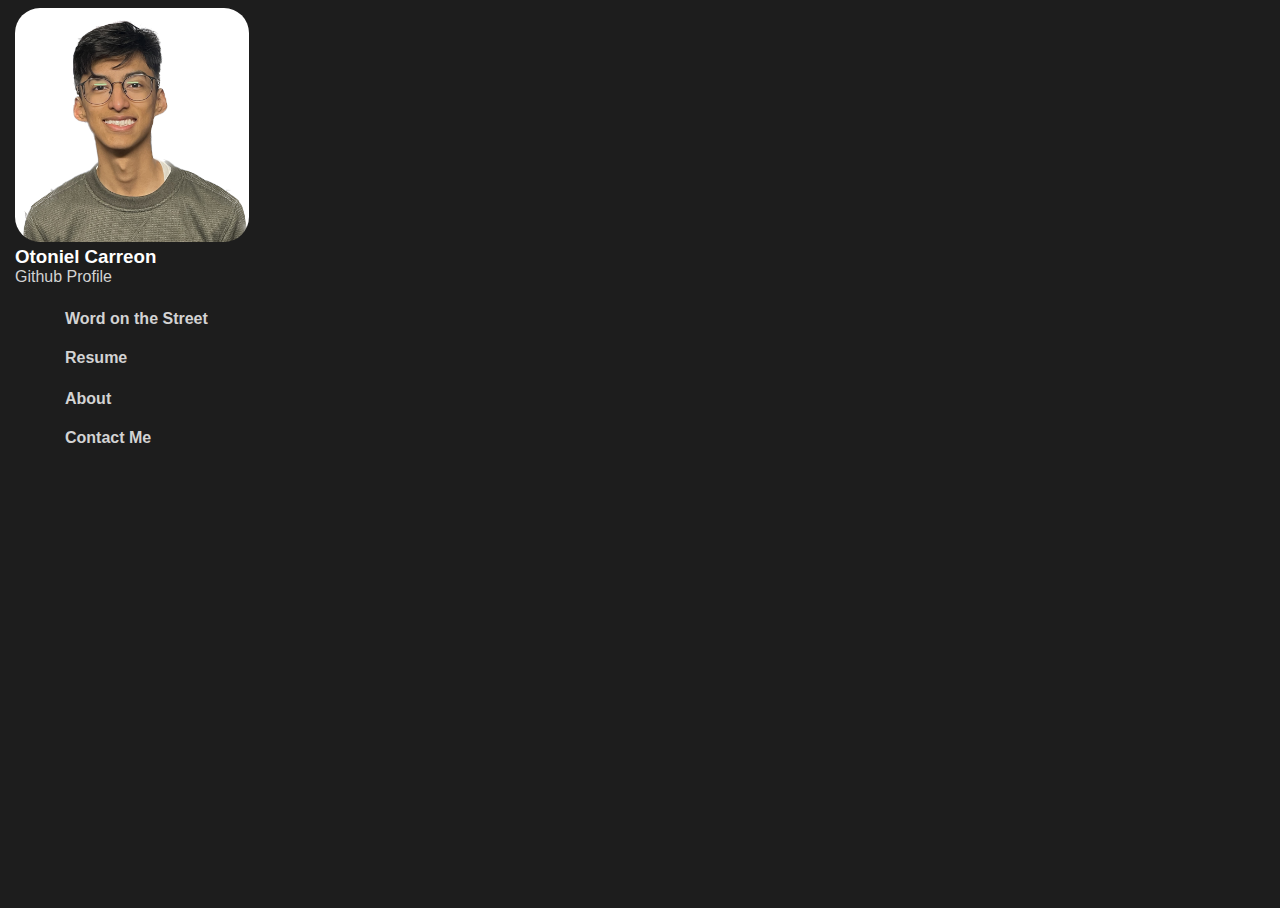
<file: index.html>
<!DOCTYPE html>
<html>
<head>
    <link rel="stylesheet" href="styles.css">
    <meta charset="UTF-8" />
    <title>Otoniel Carreon</title>
</head>
<body>
    <div class="menu">
        <div class="content">
            <header class="header">
                <div class="left">
                    <img src="images/ProfilePicture.jpeg" alt="face">
                    <h3>Otoniel Carreon</h3>
                    <a href="https://github.com/OtonielICarreon">Github Profile</a>
                </div>
                <aside>
                    
                </aside>
            </header>
            <div class="links">
                <h4>Word on the Street</h4>
                <h4><a href="resume.pdf">Resume</a></h4>
                <h4>About</h4>
                <h4>Contact Me</h4>
            </div>
        </div>
    </div>
</body>
</html>
</file>
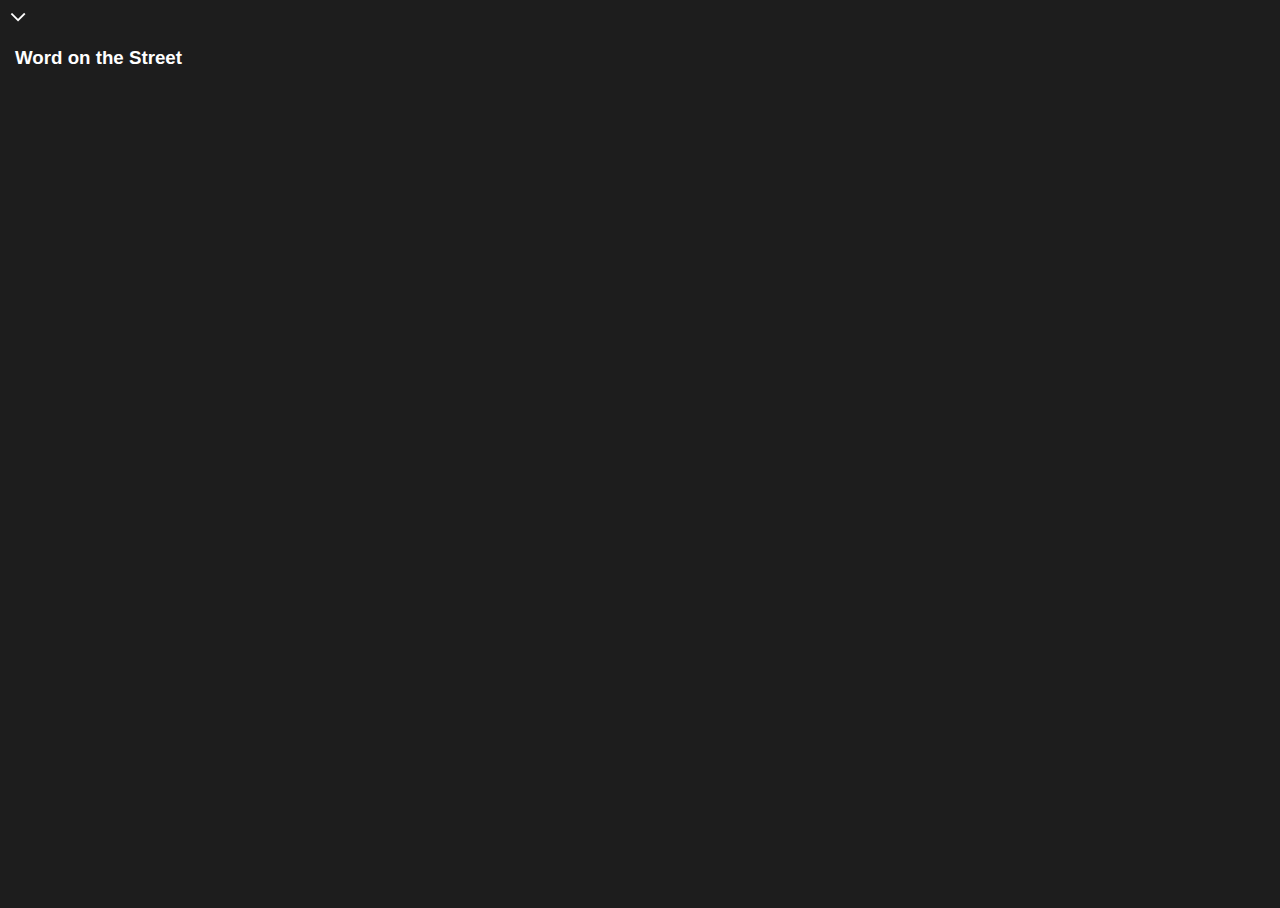
<file: wots.html>
<!DOCTYPE html>
   <title>Word on the Street</title>
   <link rel="stylesheet" href="styles.css">
<body>
   <div class="header-2">
      <a href="index.html"><img src="images\arrow.png" alt="arrow"></a>
      <h3>Word on the Street</h1>
   </div>
   <div class="content">

   </div>
</body>
</html>
</file>
<file: styles.css>
html, body{
    height: 100%;
    background-color: rgb(29, 29, 29);
}

*{
    font-family:'Trebuchet MS', 'Lucida Sans Unicode', 'Lucida Grande', 'Lucida Sans', Arial, sans-serif;
}

a{
    height: 20px;
    text-decoration: none;
    color: lightgray;
}

.header h3, a{
    display: flex;
    padding: 0px;
    margin: 0px;
}

.header img{
    width: 25%;
    border-radius: 25px;
}

.left{
    width: 75%;
}

.menu{
    display: flex;
    margin: auto;
    height: 50%;
}

.menu, h3{
    color: white;
    padding: 0px 7px 0px 7px;
}

.links{
    color: lightgray;
    display: contents;
    justify-content: center;
    align-content: center;
    text-indent: 50px;
}
</file>
